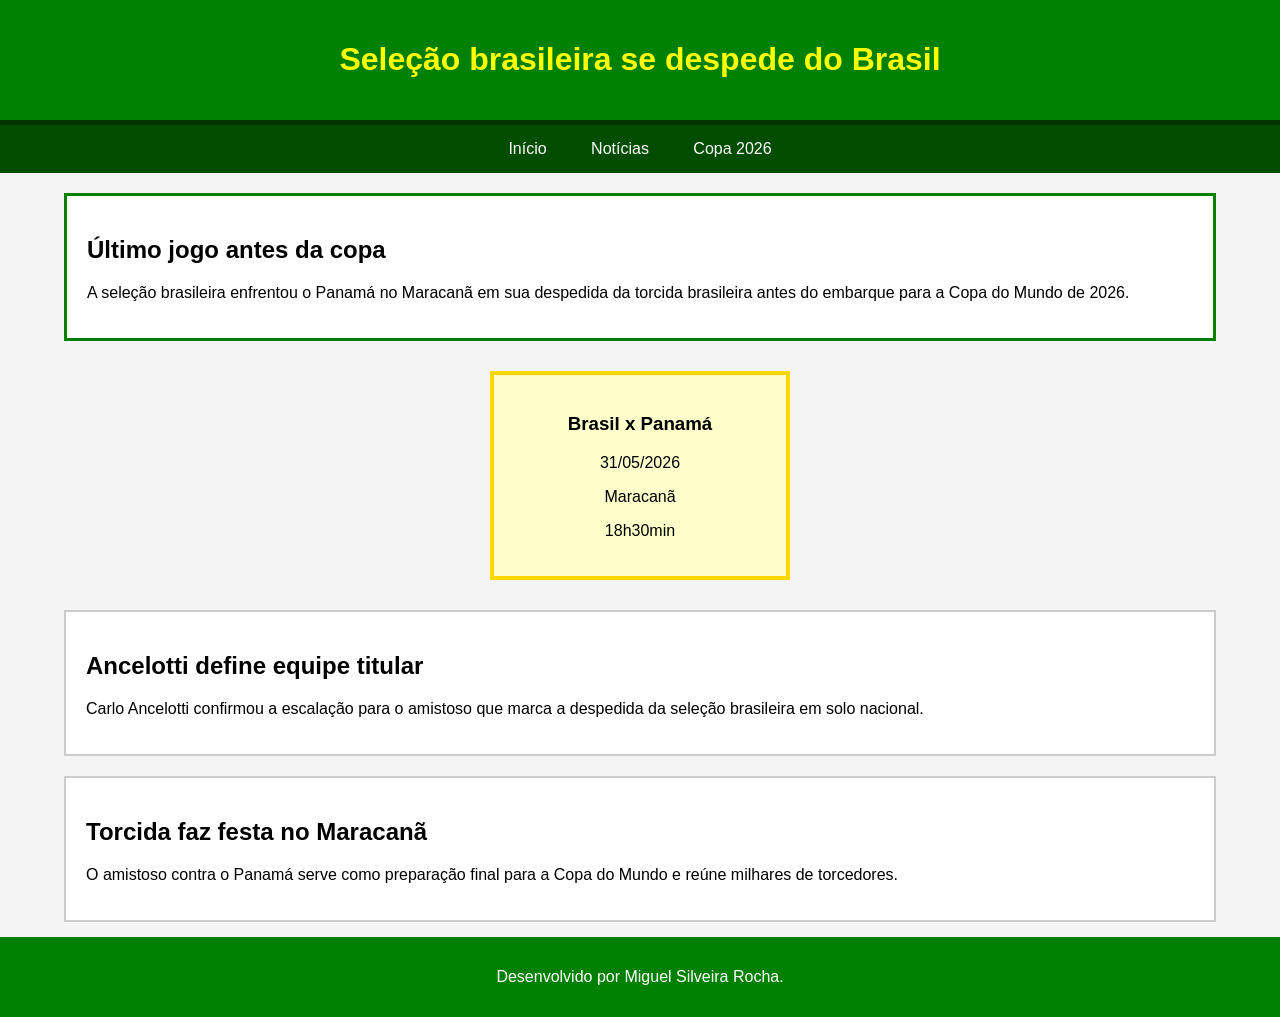
<file: index.html>
<!DOCTYPE html>
<html lang="pt-br">
<head>
    <meta charset="UTF-8">
    <meta name="viewport" content="width=device-width, initial-scale=1.0">
    <meta http-equiv="X-UA-Compatible" content="ie=edge">
    <title>Copa do Mundo - Miguel Silveira</title>
    <link rel="stylesheet" href="style.css">
</head>
<body>
    <header>
        <h1>Seleção brasileira se despede do Brasil</h1>
    </header>
<nav>
    <a href="index.html">Início</a>
    <a href="noticia.html">Notícias</a>
    <a href="#">Copa 2026</a>
</nav>
<main>
    <section class="destaque">
        <h2>Último jogo antes da copa</h2>
        <p>A seleção brasileira enfrentou o Panamá no Maracanã em sua despedida
        da torcida brasileira antes do embarque para a Copa do Mundo de 2026.</p>
        </section>
    <aside class="card-jogo">
        <h3>Brasil x Panamá</h3>
        <p>31/05/2026</p>
        <p>Maracanã</p>
        <p>18h30min</p>
    </aside>
    <section class="noticia">
        <h2>Ancelotti define equipe titular</h2>
        <p>Carlo Ancelotti confirmou a escalação para o amistoso
        que marca a despedida da seleção brasileira em solo nacional.</p>
    </section>
    <section class="noticia">
        <h2>Torcida faz festa no Maracanã</h2>
        <p>O amistoso contra o Panamá serve como preparação final para 
        a Copa do Mundo e reúne milhares de torcedores.</p>
    </section>
</main>
<footer>
    <p>Desenvolvido por Miguel Silveira Rocha.</p>
</footer>
</body>
</html>
</file>
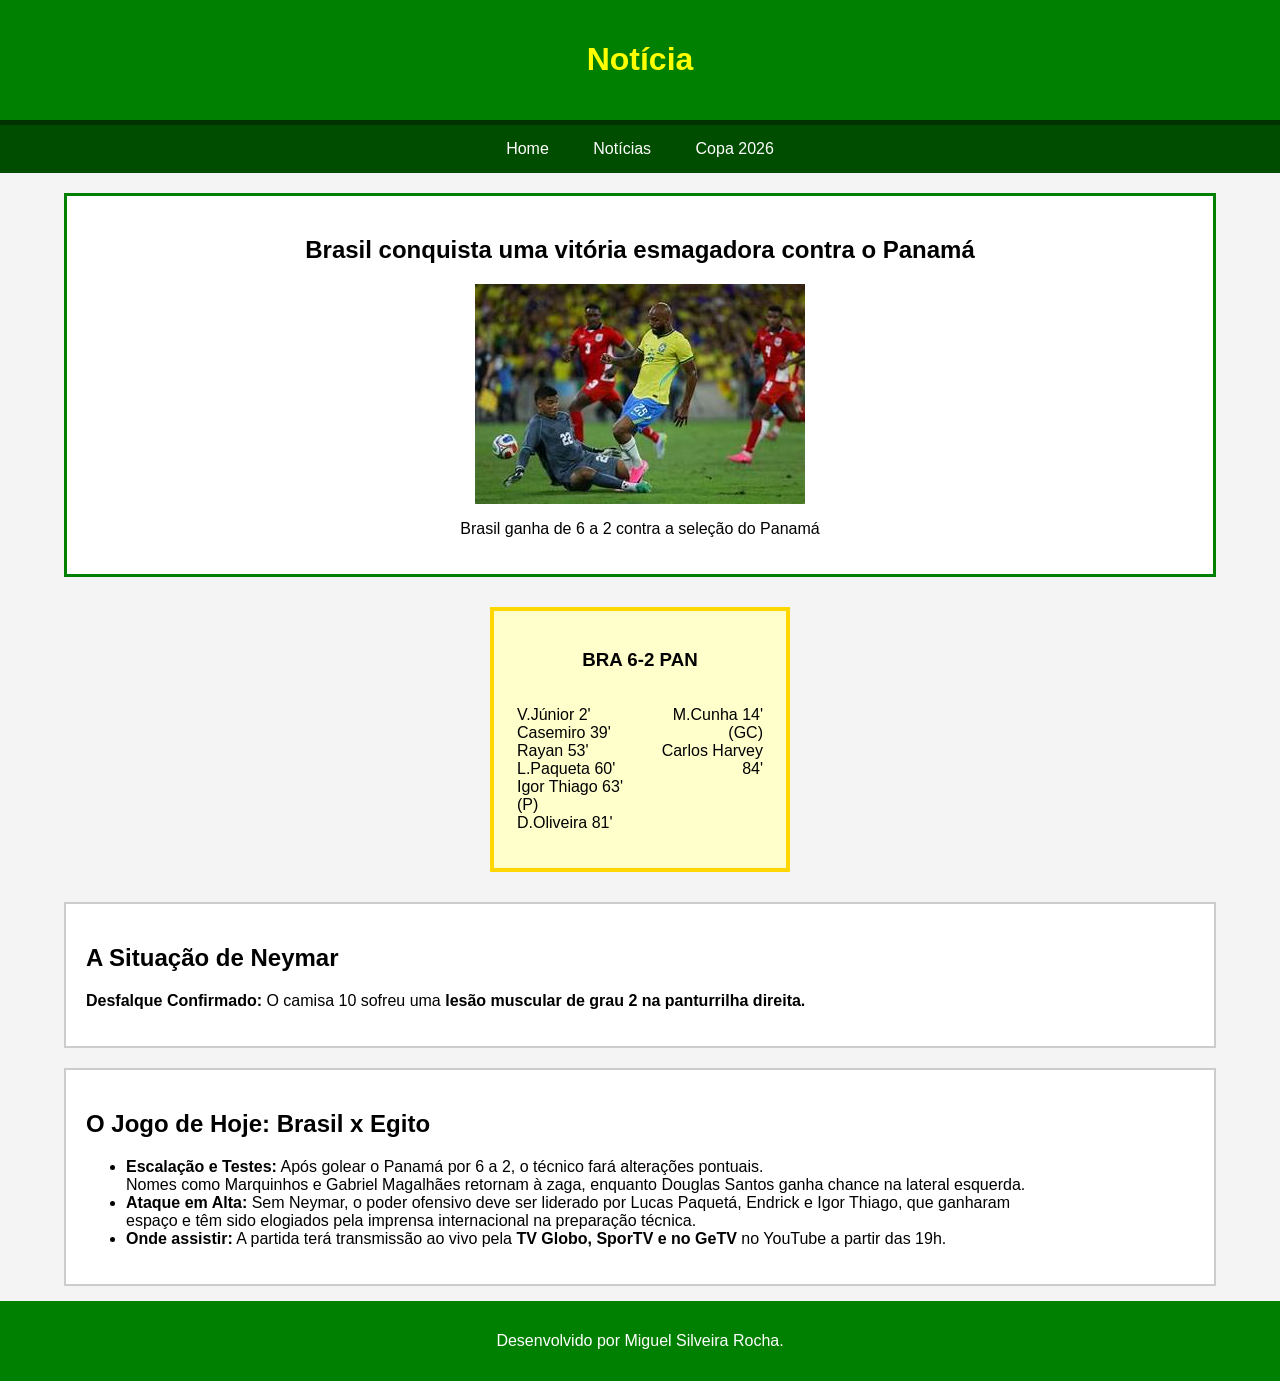
<file: noticia.html>
<!DOCTYPE html>
<html lang="pt-br">
<head>
    <meta charset="UTF-8">
    <meta name="viewport" content="width=device-width, initial-scale=1.0">
    <meta http-equiv="X-UA-Compatible" content="ie=edge">
    <title>Copa do Mundo - Miguel Silveira</title>
    <link rel="stylesheet" href="style.css">
</head>
<body>
    <header>
        <h1>Notícia</h1>
    </header>
    <nav>
         <a href="index.html">Home</a>
         <a href="noticia.html">Notícias</a>
         <a href="#">Copa 2026</a>
    </nav>
    <main>
        <section class="destaque">
            <h2 class="texto">Brasil conquista uma vitória esmagadora contra o Panamá</h2>
            <img class="imagem" src="brasil_x_panama.jpg" alt="Imagem Brasil x Panamá">
            <p class="texto">Brasil ganha de 6 a 2 contra a seleção do Panamá</p>
        </section>  
        <section class="card-jogo">
            <h3>BRA 6-2 PAN</h3>
            <div class="container-gols">
                 <p class="golsbr">V.Júnior 2'<br>Casemiro 39'<br>Rayan 53'<br>L.Paqueta 60'<br>Igor Thiago 63' (P)<br>D.Oliveira 81'</p>
                 <p class="golspan">M.Cunha 14' (GC) <br>Carlos Harvey 84'</p>
            </div>
        </section>  
        <section class="noticia">
            <h2>A Situação de Neymar</h2>
            <p><strong>Desfalque Confirmado:</strong> O camisa 10 sofreu uma <strong>lesão muscular de grau 2 na panturrilha direita.</strong></p>
        </section> 
        <section class="noticia">
            <h2>O Jogo de Hoje: Brasil x Egito</h2>
            <ul>
                <li><strong>Escalação e Testes:</strong> Após golear o Panamá por 6 a 2, o técnico fará alterações pontuais. <br> Nomes como Marquinhos e Gabriel Magalhães retornam à zaga, enquanto Douglas Santos ganha chance na lateral esquerda.</li>
                <li><strong>Ataque em Alta:</strong> Sem Neymar, o poder ofensivo deve ser liderado por Lucas Paquetá, Endrick e Igor Thiago, que ganharam <br>espaço e têm sido elogiados pela imprensa internacional na preparação técnica.</li>
                <li><strong>Onde assistir:</strong> A partida terá transmissão ao vivo pela <strong>TV Globo, SporTV e no GeTV</strong> no YouTube a partir das 19h.</li>
            </ul>
        </section>
    </main>
    <footer>
            <p>Desenvolvido por Miguel Silveira Rocha.</p>
    </footer>
</body>
</html>
</file>
<file: style.css>
body{
    margin: 0;
    background-color: #f4f4f4;
    font-family: Arial, Helvetica, sans-serif;
}
header{
    background-color: green;
    color: yellow;
    text-align: center;
    padding: 20px;
    border-bottom: 5px solid #003300;
}
nav{
    background-color: #004d00;
    text-align: center;
    padding: 15px;
}
nav a{
    color: white;
    text-decoration: none;
    margin: 20px;
}
main{
    width: 90%;
    margin: auto;
}
footer{
    background-color: green;
    color: white;
    padding: 15px;
    text-align: center;
    margin-top: 15px;
}
.destaque{
    background-color: white;
    margin-top: 20px;
    padding: 20px;
    border: 3px solid green;
}
.noticia{
    background-color: white;
    margin-top: 20px;
    padding: 20px;
    border: 2px solid #ccc;
}
.card-jogo{
    width: 300px;
    height: auto;
    background-color: #ffffcc;
    border: 4px solid gold;
    margin: 30px auto;
    text-align: center;
    padding: 20px;
    box-sizing: border-box;
}
.imagem{
    display: block;
    margin: 0 auto;
}
.texto{
    text-align: center;
}
.golsbr{
    text-align: left;
    margin-left: 3px;
}
.golspan{
    text-align: right;
    margin-right: 3px;
}
.container-gols{
    display: flex;
    justify-content: space-between;
    align-items: flex-start;
    margin-top: 15px;
}
</file>
